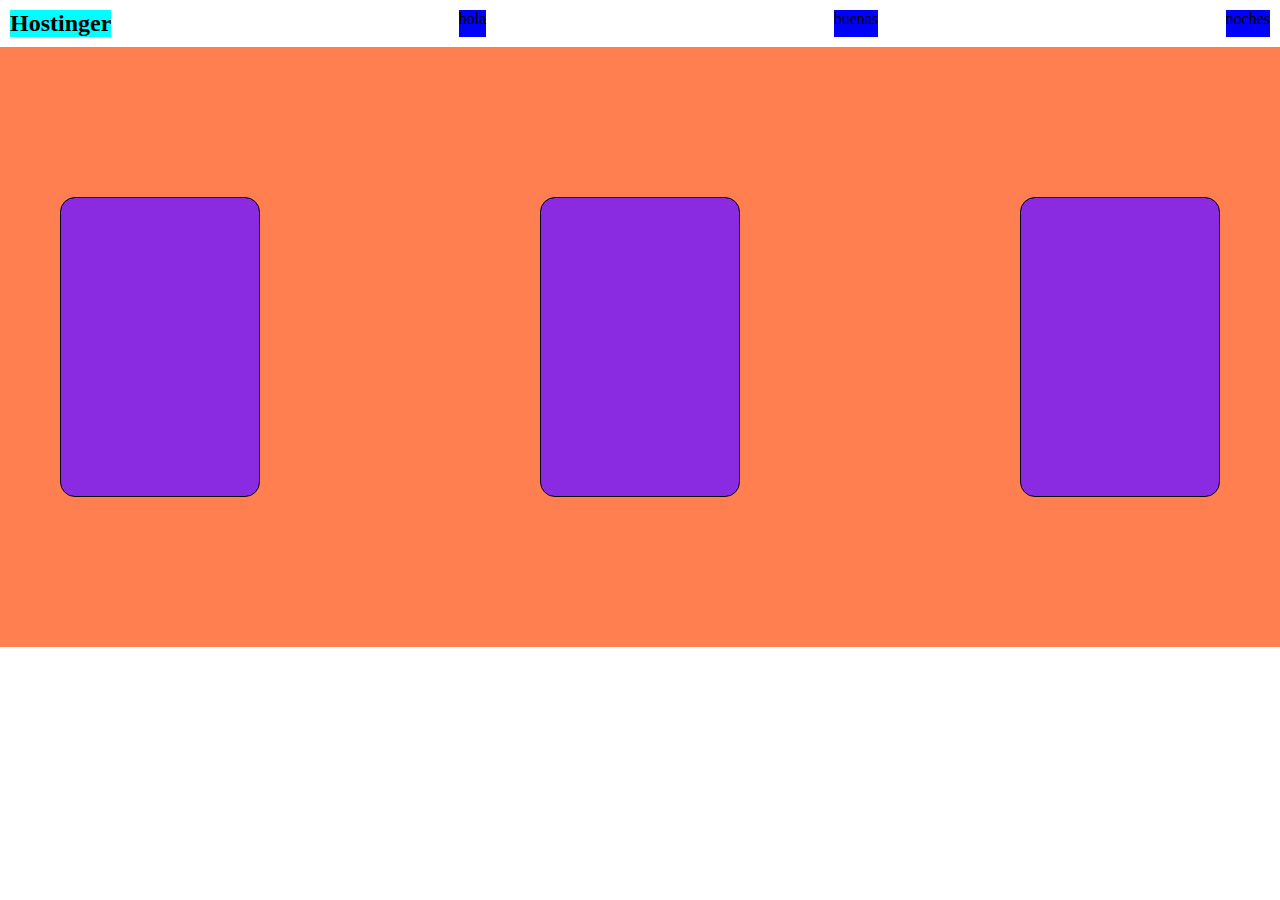
<file: flex.box/index.html>
<!DOCTYPE html> <!-- behance pagina de diseño opdemos buscar diseños para imitar -->
<html lang="en">
<head>
    <meta charset="UTF-8">
    <meta name="viewport" content="width=device-width, initial-scale=1.0">
    <title>Practica clase 7</title> <link rel="stylesheet" href="./style.css">
</head>
<body>
    <header>
        <div>
            <h2 class="logo_container">Hostinger</h2>
        </div>
        <nav class="a">hola</nav>
        <nav class="a">buenas</nav><nav class="a">noches</nav>
    </header>
    <section> <!-- section>div.caja*3 -->
        <div class="caja"></div>
        <div class="caja"></div>
        <div class="caja"></div>
    </section>
</body>
</html>
</file>
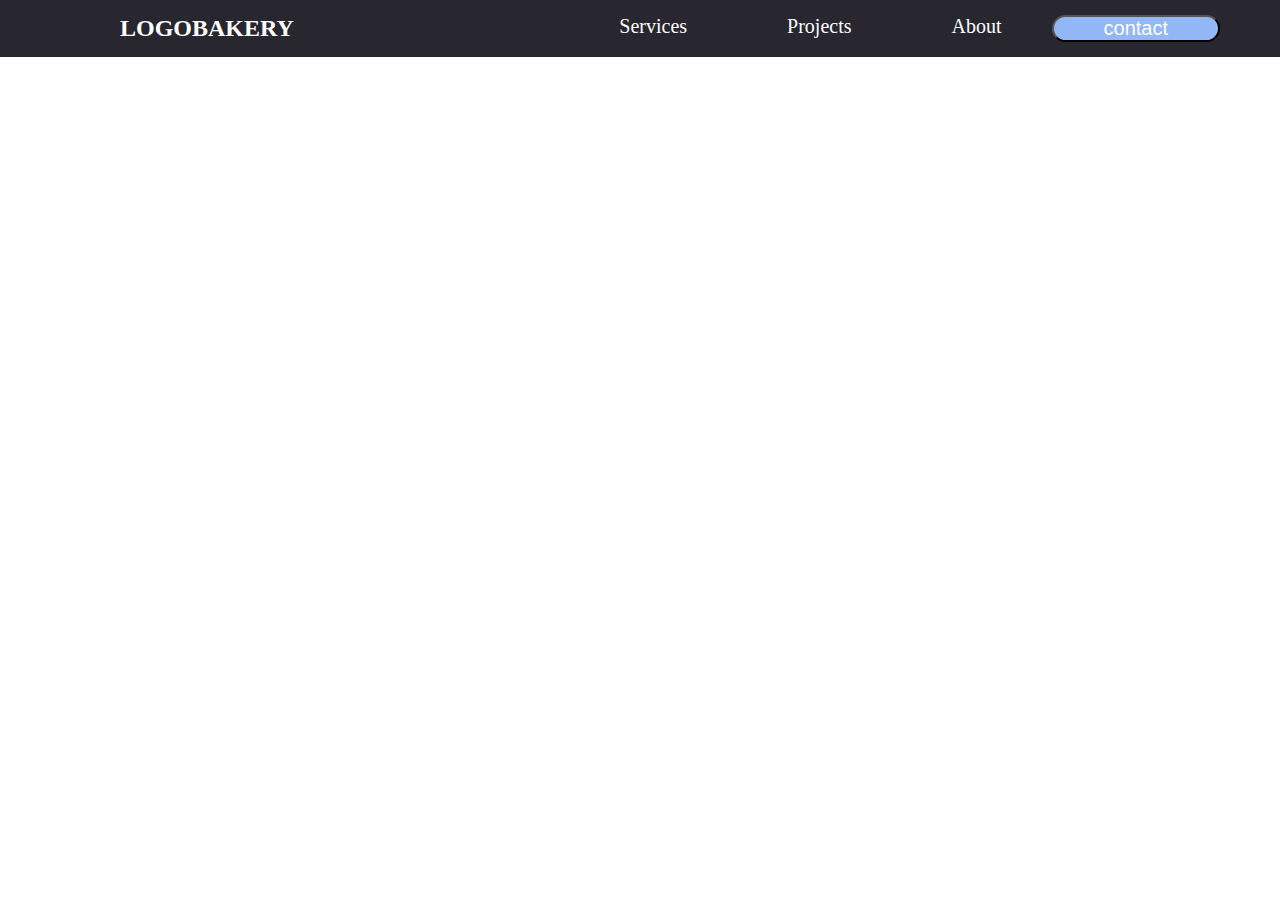
<file: Tarea utn clase 7/index.html>
<!DOCTYPE html>
<html lang="en">
<head>
    <meta charset="UTF-8">
    <meta name="viewport" content="width=device-width, initial-scale=1.0">
    <title>Document</title><link rel="stylesheet" href="./estilo.css">
</head>
<body>
    <header>
        <div>
            <h2 class="logocontent">LOGOBAKERY</h2>
        </div>
        <div class="div_nav">
            <nav class="navegador">Services</nav>
            <nav class="navegador">Projects</nav>
            <nav class="navegador">About</nav>
            <input type="submit" role="button" value="contact" class="navegador">
        </div>
    </header>
</body>
</html>
</file>
<file: flex.box/style.css>
*{
    margin: 0%;
    padding: 0%;
    box-sizing: border-box;
}

/* DEFAULT VALUES
-displays flex
-flex direction :row
-flex wrap : 
-aling items: flex start
-justify content : flex start
*/

section{/* display flex activa el flexbox, primero hace que las 3 cajas esten ordenen */
    display: flex;
    flex-wrap: nowrap;/* cuando los elementos estan alineados y automaticamente se configuran para entrar en una misma linea y no dan un salto de linea, y flex wrap rap, hace que vayan dando salto entre lineas */
    flex-direction: row;/* muestra la direccion que va a tener su flexbox, es decir si nuestro elemento esta hecho en formato columna o fila (siempre viene en valor row es decir fila)*/
/* tambien puede ser row reverse() o columnreverse(para dar vuelta el orden de los divs)*/
    height: 600px;
    background-color: coral;
    align-items: center;/* aling items es alinear items */ /* end alinea abajo */ /* start hacia arriba */ /* actua sobre el eje vertical */
    justify-content: space-between;/* justify content actua sobre el eje x */ /* space between ocupa todo el espacio dejando espacios simetricos entre los divs */ /* space evenly nos da el mismo espacio en todos lados */ /* space around nos da el espaciado entre divs igual y la mitad de ese espaciado hacia los margenes */
    gap: 20px;/* espaciado entre los divs */
    padding: 0px 60px; /* espaciado dentro de los margenes dentro de section */

}

section .caja{
    width: 200px;
    height: 300px;
    border-radius: 15px;
    background-color: blueviolet;
    border: 1px solid black;
}

header{
    display: flex;
    justify-content: space-between;
    padding: 10px 10px;
}

.logo_container{
    background-color: aqua;
}

header nav{
    display: flex;
    gap: 20px;
    background-color: blue;
}
</file>
<file: Tarea utn clase 7/estilo.css>
*{
    margin: 0;
    padding: 0;
    box-sizing: border-box;
}

header{
    display: flex;
    justify-content: space-between;
    background-color: rgb(40, 38, 46);
    color: white;
    padding: 15px 60px;
}
.div_nav{
    display: flex;
    font-size: 20px;
    justify-content:flex-end;
}
.navegador{
    display: flex;
    padding: 0px 50px;
    font-size: 20px ;
    justify-content: space-between;
}
h2{
    color: white;
    padding-left: 60px;
}
input{
    color:white;
    background-color: rgb(147, 182, 247);
    border-radius: 15px;
}
</file>
